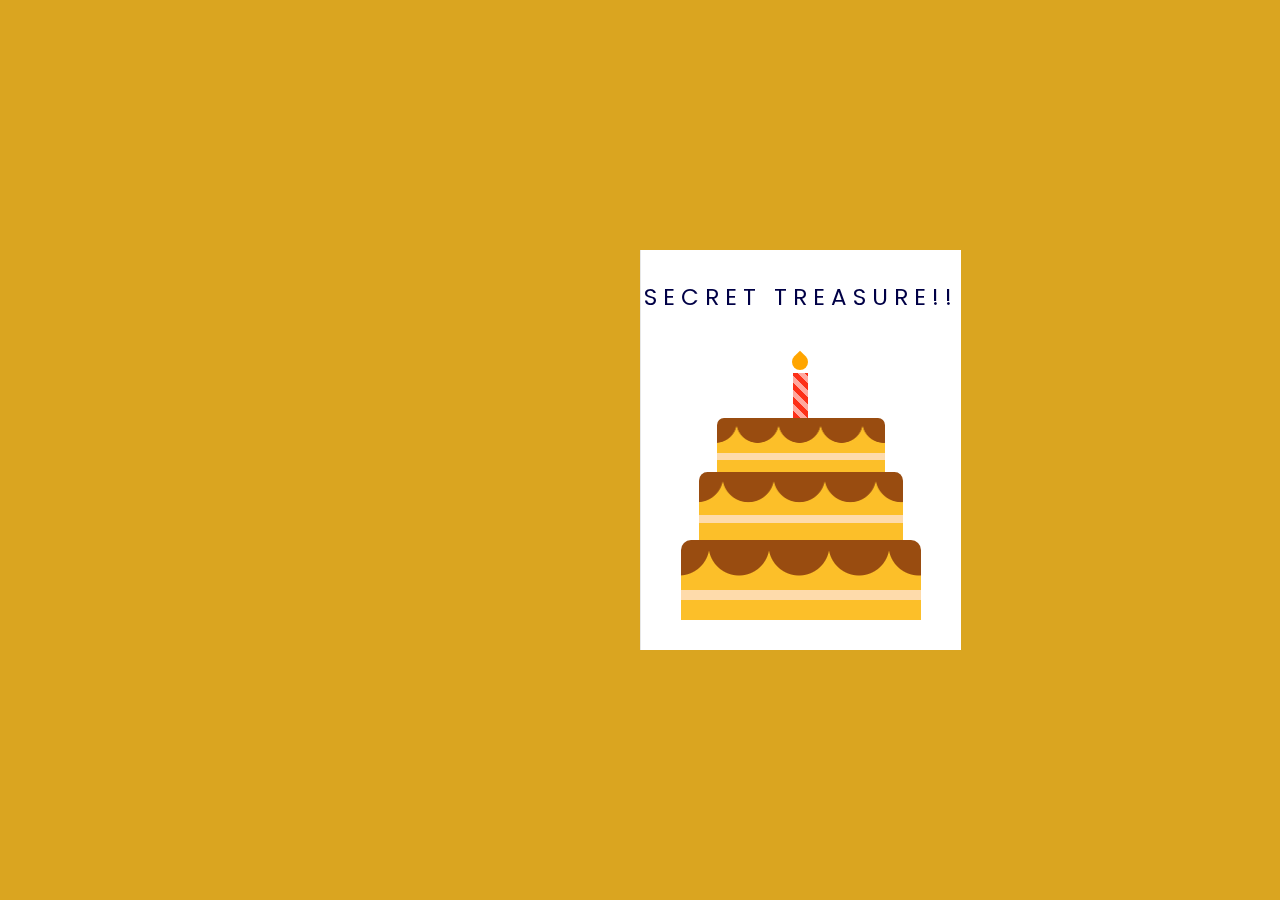
<file: card/index.html>
<!DOCTYPE html>
<html lang="en">
<head>
  <meta name="viewport" content="width=device-width, initial-scale=1.0" />
  <title>Treasure</title>
  <!-- Google Font-->
  <link href="https://fonts.googleapis.com/css2?family=Poppins&display=swap" rel="stylesheet" />
  <!-- Stylesheet -->
  <link rel="stylesheet" href="style.css" />
</head>
<body>
  <div class="card" id="card">
    <div class="outside">
      <div class="front">
        <p>Secret Treasure!!</p>
        <div class="cake">
          <div class="top-layer"></div>
          <div class="middle-layer"></div>
          <div class="bottom-layer"></div>
          <div class="candle"></div>
        </div>
      </div>
      <div class="back"></div>
    </div>
    <div class="inside">
      <img src="treasure.jpg" alt="Your Image" class="custom-image" />
    </div>
    <div class="insideText">
      <p>Congratulations Adventurer! <br><br>
        You have completed all three challenges and reached the treasure, enclosed within this card is your reward, enjoy!
        </p>
    </div>
    <audio id="treasureSound">
      <iframe src="treasureChest.mp3" allow="autoplay" style="display:none" id="iframeAudio"></iframe>
    </audio>

  <!-- jQuery library -->
  <script src="https://code.jquery.com/jquery-3.6.0.min.js"></script>
  <script>
    var chopin = new Audio('treasureChest.mp3');

    $(document).ready(function() {
      $("#card").on("click", function() {
        // Toggle the card class

        chopin.play(); 
        $(this).toggleClass("opened");
    
        
    
        // Add a delay before showing the insideText
        setTimeout(function() {
          $(".insideText").toggleClass("active");
        }, 2000);
      });
    });
    </script>
</body>
</html>
</file>
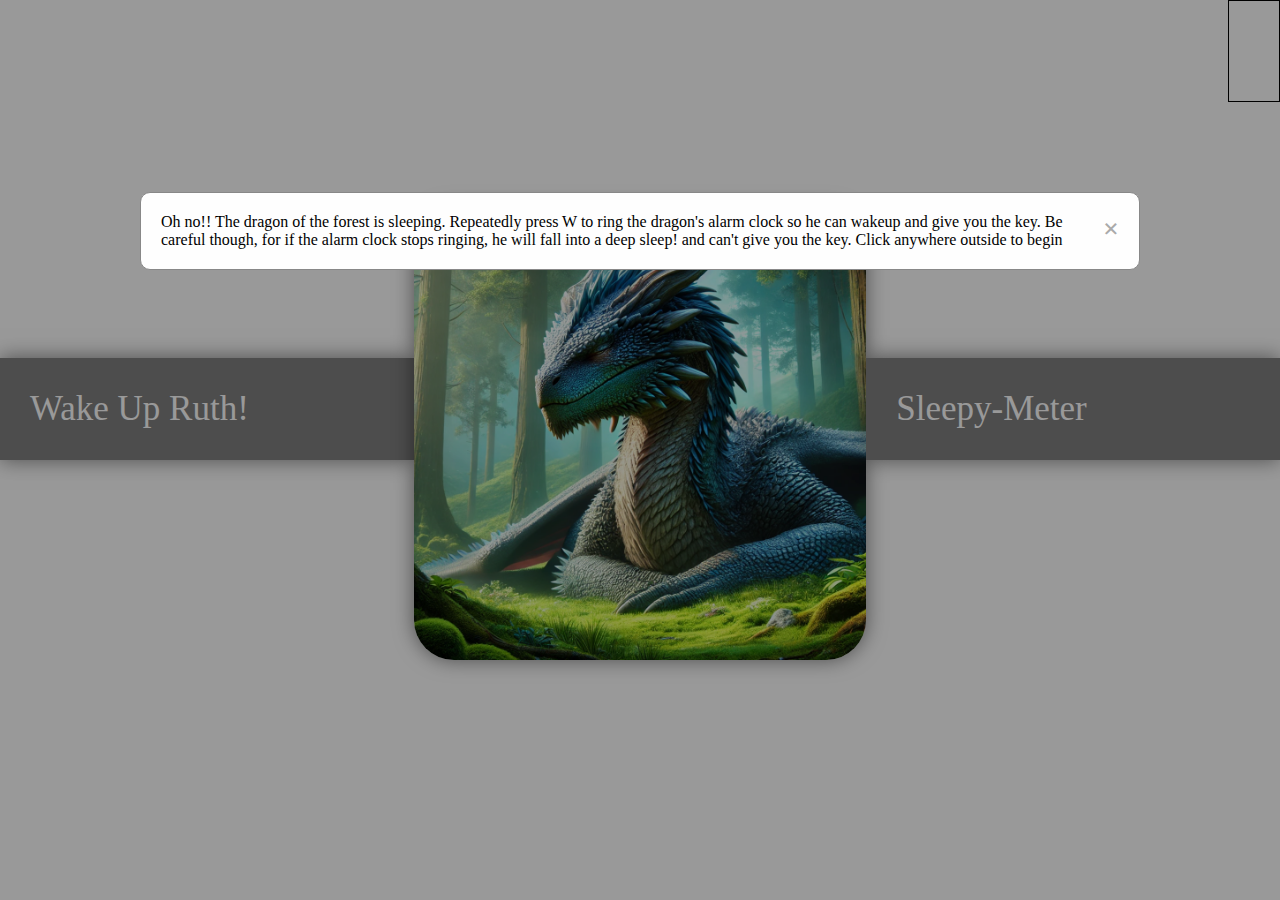
<file: game1/index.html>
<!DOCTYPE html>
<html lang="en">
<head>
    <meta charset="UTF-8">
    <meta http-equiv="X-UA-Compatible" content="IE=edge">
    <meta name="viewport" content="width=device-width, initial-scale=1.0"> 
    <link rel="stylesheet" href="style.css">
    <title>Wake Up Ruth!</title>
</head>
<body>
    <img id="alarmPicture" src="white.png" alt="Upper Right Image">


    <div class="parentContainer1">
        <div class="container">
            <div class="items-1 item">Wake Up Ruth!</div>
        </div>
        <div class="picture-container">
            <img id="picture" class="centered-picture" src="state.webp" alt="Centered Picture">
        </div>
        <p id="counter" style="display: none;">0</p>
        <div class="container2">
            <div class="items-1 item">Sleepy-Meter</div>
        </div>
    </div>  
    

 

    <div id="modal" class="modal">
      <div class="modal-content">
          <span class="close">&times;</span>
          <p id="modal-text"></p>   
      </div>
  </div>

    <canvas id="meter" width="50" height="100%" style="position: fixed; top: 0; right: 0; border: 1px solid black;"></canvas>

    <!-- Link to external JavaScript file -->
    <script src="script.js"></script>
</body>
</html>
</file>
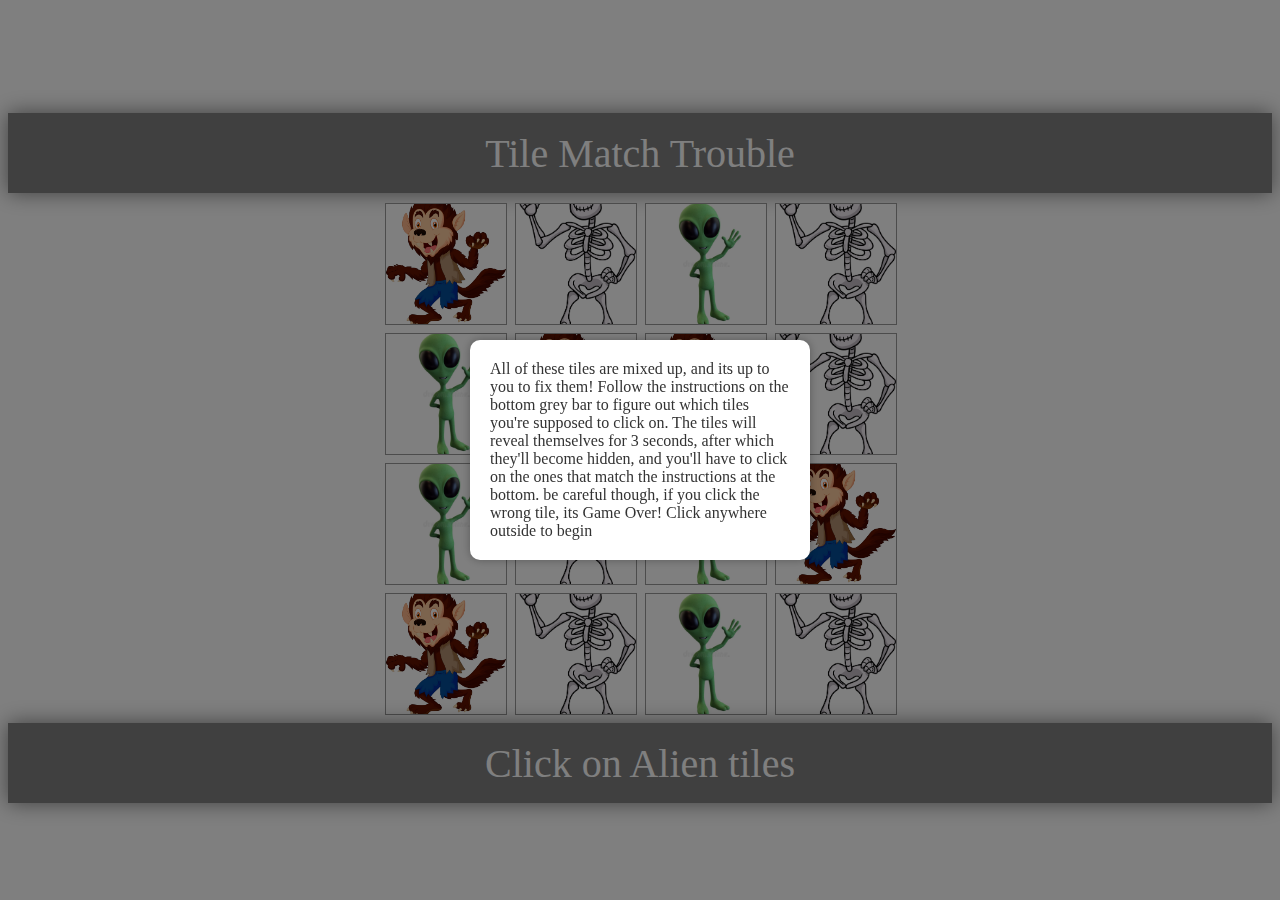
<file: game3/index.html>
<!DOCTYPE html>
<html lang="en">
<head>
<meta charset="UTF-8">
<meta name="viewport" content="width=device-width, initial-scale=1.0">
<title>Tile Match Trouble</title>
<link rel="stylesheet" href="styles.css">
</head>
<body>

<div class="container">
    <div class="grey-bar" id="gameText">Tile Match Trouble</div>
    <div class="grid-container">
        <div class="grid-item" onclick="revealPicture(this)"></div>
        <div class="grid-item" onclick="revealPicture(this)"></div>
        <div class="grid-item" onclick="revealPicture(this)"></div>
        <div class="grid-item" onclick="revealPicture(this)"></div>
        <div class="grid-item" onclick="revealPicture(this)"></div>
        <div class="grid-item" onclick="revealPicture(this)"></div>
        <div class="grid-item" onclick="revealPicture(this)"></div>
        <div class="grid-item" onclick="revealPicture(this)"></div>
        <div class="grid-item" onclick="revealPicture(this)"></div>
        <div class="grid-item" onclick="revealPicture(this)"></div>
        <div class="grid-item" onclick="revealPicture(this)"></div>
        <div class="grid-item" onclick="revealPicture(this)"></div>
        <div class="grid-item" onclick="revealPicture(this)"></div>
        <div class="grid-item" onclick="revealPicture(this)"></div>
        <div class="grid-item" onclick="revealPicture(this)"></div>
        <div class="grid-item" onclick="revealPicture(this)"></div>
    </div>
    <div class="grey-bar" id="textBelow">Text Below</div>
</div>

<script src="script.js"></script>
</body>
</html>
</file>
<file: card/style.css>
* {
  padding: 0;
  margin: 0;
  box-sizing: border-box;
  font-family: "Poppins", sans-serif;
}
body {
  background-color: goldenrod;
}
.card {
  width: 640px; 
  height: 400px; 
  position: absolute;
  top: 50%;
  left: 50%;
  transform: translate(-50%, -50%); 
  -webkit-perspective: 1200px;
  perspective: 1200px;
  cursor: pointer;
  transition: 1s, opacity 0s 1s; 
}
.card.opened {
  width: 100vw; 
  height: 100vh; 
  transform: translate(0%, 0%) scale(1); 
  z-index: 100; 
  position: fixed; 
  top: 0; 
  left: 0; 
  transform-origin: center; 
  transform-style: preserve-3d; 
  transition: 1s; 
  opacity: 1; 
}
  
.card.opened .outside {
  transform: rotateY(-180deg); 
}
.outside,
.inside {
  height: 100%;
  width: 50%;
  position: absolute;
  left: 50.1%;
}

.insideText {
  position: absolute;
  top: 0;
  left: 0;
  width: 50%; 
  height: 100%;
  background-color: #f9f9f9;
  padding: 20px;
  text-align: center;
  display: flex;
  flex-direction: column;
  justify-content: center;
  align-items: center;
  font-family: "Poppins", sans-serif;
  pointer-events: none; 
  z-index: -1;
  opacity: 0; 
}
  
.card.opened .insideText {
  opacity: 0; 
  z-index: 1;
  pointer-events: none; 
  transition: opacity 1s 2s; 
}

.card.opened .insideText.active {
  opacity: 1; 
  pointer-events: auto; 
  transition: opacity 1s; 
}
  .insideText p {
  margin-bottom: 2em; 
  }

  .inside {
    background: linear-gradient(to right, #e7e7e7, #ffffff 30%);
    line-height: 3;
    padding: 0 20px;
    text-align: center;
    display: flex;
    flex-direction: column;
    justify-content: space-around;
    align-items: center;
    left: 50%;
  }
  
  .inside .custom-image {
    max-width: 100%;
    max-height: 100%;
    width: auto;
    height: auto;
    margin-top: 20px;
  }


  


  
  .inside .image-container {
  display: flex;
  justify-content: center;
  align-items: center;
  height: 100%; 
  width: 50%; 
  position: absolute;
  right: 0;
  }

  .inside .image-container .custom-image {
    max-width: 100%;
    max-height: 100%;
    width: auto;
    height: auto;
    margin-top: 20px;
  }

  .outside {
    -webkit-transform-style: preserve-3d;
    transform-style: preserve-3d;
    z-index: 1;
    transform-origin: left;
    transition: 2s;
  }
  .front,
  .back {
    height: 100%;
    width: 100%;
    position: absolute;
    -webkit-backface-visibility: hidden;
    backface-visibility: hidden;
    transform: rotateX(0deg);
  }
  .front {
    background-color: #ffffff;
  }
  .back {
    transform: rotateY(180deg);
    background: linear-gradient(to left, #e7e7e7, #ffffff 30%);
  }
  .cake {
    width: 100%;
    position: absolute;
    bottom: 30px;
  }
  .top-layer,
  .middle-layer,
  .bottom-layer {
    height: 80px;
    width: 240px;
    background-repeat: repeat;
    background-size: 60px 100px;
    background-position: 28px 0;
    background-image: linear-gradient(
        transparent 50px,
        #fedbab 50px,
        #fedbab 60px,
        transparent 60px
      ),
      radial-gradient(circle at 30px 5px, #994c10 30px, #fcbf29 31px);
    border-radius: 10px 10px 0 0;
    position: relative;
    margin: auto;
  }
  .middle-layer {
    transform: scale(0.85);
    top: 6px;
  }
  .top-layer {
    transform: scale(0.7);
    top: 26px;
  }
  .candle {
    height: 45px;
    width: 15px;
    background: repeating-linear-gradient(
      45deg,
      #fd3018 0,
      #fd3018 5px,
      #ffa89e 5px,
      #ffa89e 10px
    );
    position: absolute;
    margin: auto;
    left: 0;
    right: 0;
    bottom: 202px;
  }
  .candle:before {
    content: "";
    position: absolute;
    height: 16px;
    width: 16px;
    background-color: #ffa500;
    border-radius: 0 50% 50% 50%;
    bottom: 48px;
    transform: rotate(45deg);
    left: -1px;
  }
  .outside p {
    font-size: 23px;
    text-transform: uppercase;
    margin-top: 30px;
    text-align: center;
    letter-spacing: 6px;
    color: #000046;
  }
  .inside h1 {
    font-size: 120px;
    line-height: 120px;
  }
</file>
<file: game1/style.css>
*{
    margin: 0;
    padding: 0; 
    box-sizing: border-box; 
  }


  .parentContainer1 {
    display: flex;
    justify-content: center;
    align-items: center;
    height: calc(100vh - 102px); /* Adjust height to fit remaining space */
    padding-top: 20px; /* Add padding to the top to create space between parentContainer1 and picture-container */
  }

  .container,
  .container2 {
    background-color: grey;
    padding: 0px;
    height: 102px;
    width: 50%;
    display: flex;
    flex-direction: row;
    justify-content: space-between;
    align-items: center;
    box-shadow: 0 0 20px rgba(0, 0, 0, 0.5);
  }

    
  .item{
    color: white; 
    font-size: 35px;
    padding: 20px; 
    margin: 10px; 
  } 





  .parentContainer2 {
    display: flex;
    flex-direction: column; /* Align children vertically */
    justify-content: center;
    align-items: center;
    height: calc(100vh - 152px); /* Adjust height to fit remaining space */
    padding-top: 20px; /* Add padding to the top to create space between parentContainer1 and picture-container */
  }

  .picture-container {
    width: 700px;
    height: 700px;
    display: flex;
    justify-content: center;
    align-items: center;
    margin-top: 50px; /* Adjust the margin-top value to move it lower */
    
  }

  .centered-picture {
    max-width: 100%;
    max-height: 100%;
    border-radius: 40px;
    box-shadow: 0 0 20px rgba(0, 0, 0, 0.5);
  }


  /* The Modal (background) */
  .modal {
    display: none; /* Hidden by default */
    position: fixed; /* Stay in place */
    z-index: 9999; /* Sit on top */
    left: 0;
    top: 0;
    width: 100%; /* Full width */
    height: 100%; /* Full height */
    overflow: auto; /* Enable scroll if needed */
    background-color: rgb(0,0,0); /* Fallback color */
    background-color: rgba(0,0,0,0.4); /* Black w/ opacity */
  }

  /* Modal Content/Box */
  .modal-content {
    background-color: #fefefe;
    margin: 15% auto; /* 15% from the top and centered */
    padding: 20px;
    border: 1px solid #888;
    width: 80%; /* Could be more or less, depending on screen size */
    max-width: 1000px; /* Maximum width */
    border-radius: 10px
  }

  /* Modal Image */
  #modal-image {
    max-width: 1000px; /* Maximum width */
    max-height: 1000px; /* Maximum height */
    width: auto; /* Maintain aspect ratio */
    height: auto; /* Maintain aspect ratio */
  }
  /* The Close Button */
  .close {
    color: #aaa;
    float: right;
    font-size: 28px;
    font-weight: bold;
  }

  .close:hover,
  .close:focus {
    color: black;
    text-decoration: none;
    cursor: pointer;
  }

/* Add these styles to your CSS */

#alarmPicture {
  position: fixed;
  top: 20px; /* Adjust this value as needed */
  right: 5%; /* Adjust this value as needed */
  width: 100px; /* Adjust the width of the image */
  height: auto; /* Maintain aspect ratio */
  z-index: 999; /* Ensure the image stays on top */
}
</file>
<file: game3/styles.css>
.container {
    display: flex;
    justify-content: center;
    align-items: center;
    flex-direction: column;
    height: 100vh;
  }
  
  .grey-bar {
    height: 80px; /* Adjust the height of the grey bars as needed */
    background-color: grey;
    width: 100%;
    display: flex;
    justify-content: center;
    align-items: center;
    font-size: 40px; /* Adjust the font size as needed */
    color: white; /* Adjust the text color as needed */
    box-shadow: 0 0 20px rgba(0, 0, 0, 0.5);
  }
  
  .grid-container {
    display: grid;
    grid-template-columns: repeat(4, 120px); /* Adjusted number and size of columns */
    grid-template-rows: repeat(4, 120px); /* Adjusted number and size of rows */
    gap: 10px; /* Adjusted gap between grid items */
    margin: 10px 0; /* Adjusted margin to add space between grey bars and grid */
  }
  
  .grid-item {
    width: 120px; /* Adjusted width of the grid items */
    height: 120px; /* Adjusted height of the grid items */
    background-color: #ccc;
    background-size: cover;
    background-position: center;
    border: 1px solid #999;
    cursor: pointer;
  }

  /* CSS for Modal */
.modal {
    display: block;
    position: fixed;
    top: 0;
    left: 0;
    width: 100%;
    height: 100%;
    background-color: rgba(0, 0, 0, 0.5); /* Semi-transparent black background */
    z-index: 1000; /* Ensure modal appears on top of other content */
}

.modal-content {
    background-color: #fff; /* White background for modal content */
    border-radius: 10px;
    width: 300px;
    padding: 20px;
    box-shadow: 0 0 10px rgba(0, 0, 0, 0.3); /* Shadow effect */
    position: absolute;
    top: 50%;
    left: 50%;
    transform: translate(-50%, -50%);
}

/* Optional: Style for modal text */
.modal-content p {
    margin: 0;
    font-size: 16px;
    color: #333;
}
</file>
